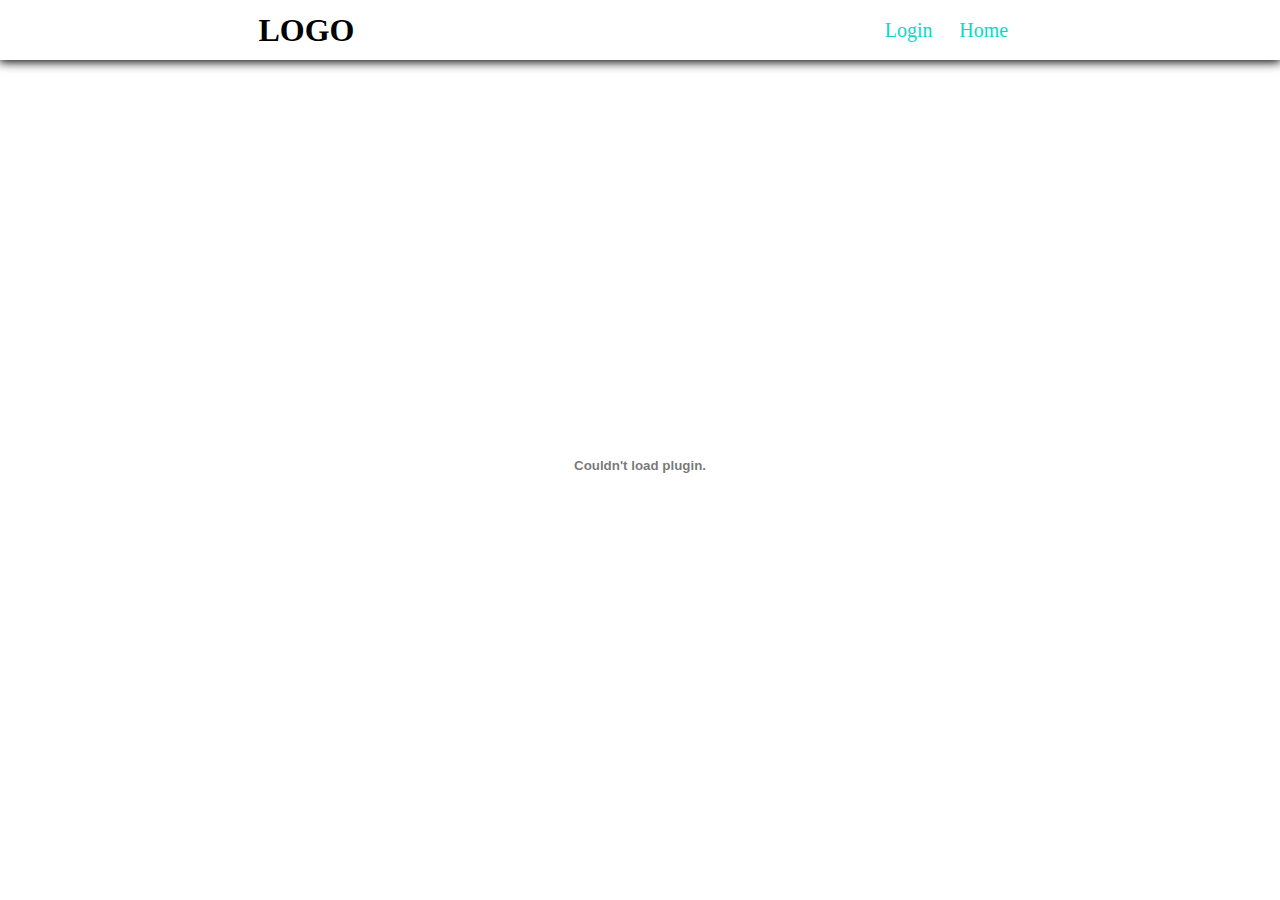
<file: arduino/index.html>
<!DOCTYPE html>
<html lang="en">
<head>
    <meta charset="UTF-8">
    <meta name="viewport" content="width=device-width, initial-scale=1.0">
    <title>Arduino</title>
    <link rel="stylesheet" href="./css/style.css">
</head>
<body>
    <header>
        <h1>LOGO</h1>
        <nav>
            <a href="./Login/index.html">Login</a>
            <a href="#">Home</a>
        </nav>

        <div class="icono">
            <h2>MENU</h2>
        </div>
    </header>


    <div class="container">
        <embed src="./pdf/arduino.pdf" type="application/pdf" />
    </div>
</body>
</html>
</file>
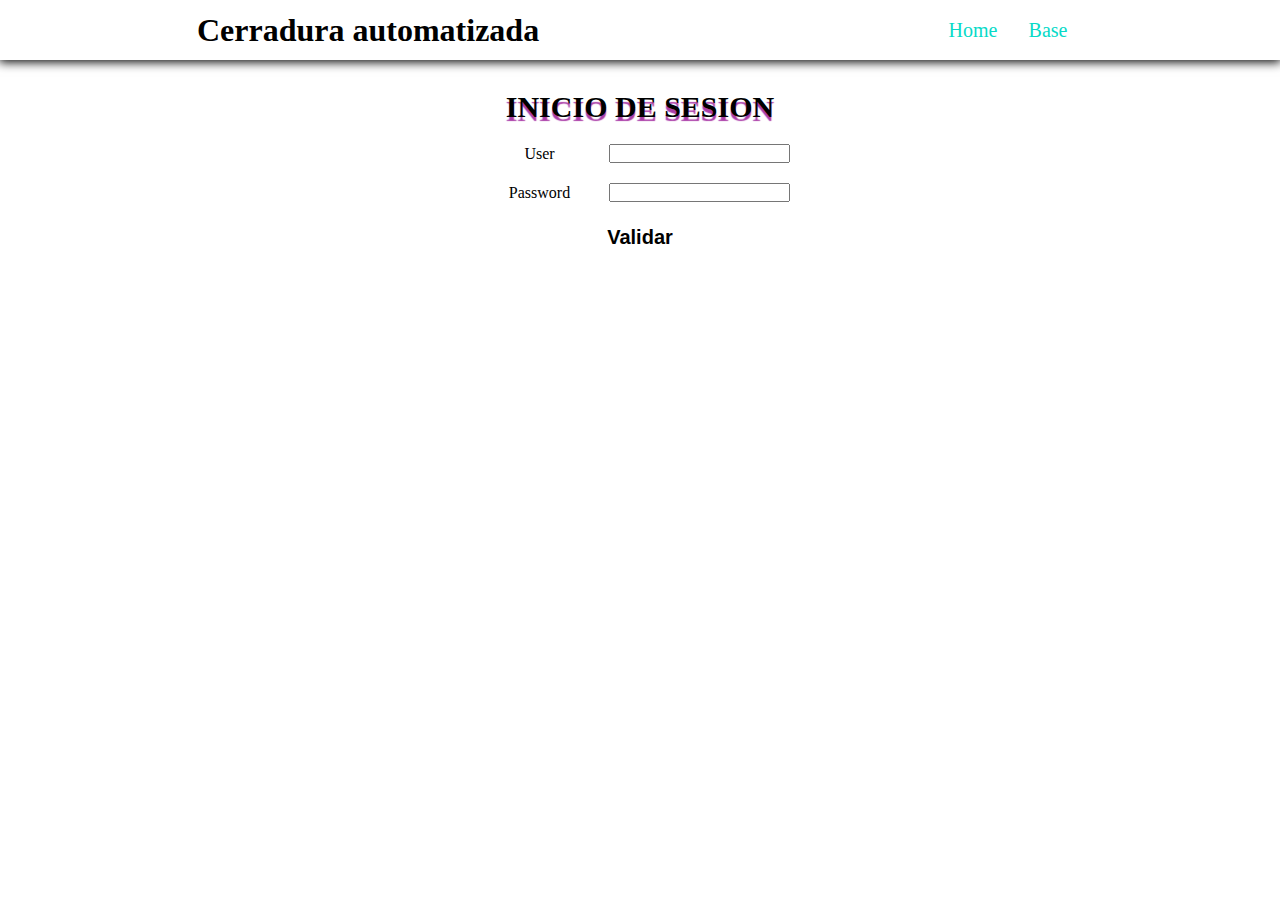
<file: arduino/Login/index.html>
<!DOCTYPE html>
<html lang="en">
<head>
    <meta charset="UTF-8">
    <meta name="viewport" content="width=device-width, initial-scale=1.0">
    <title>Login</title>
    <link rel="stylesheet" href="../css/style.css">
    <link rel="stylesheet" href="../css/login.css">
</head>
<body>
    <header>
        <h1>Cerradura automatizada</h1>
        <nav>
            
            <a href="../">Home</a>
            <a href="./home.html">Base</a>
        </nav>

        <div class="icono">
            <h2>MENU</h2>
        </div>
    </header>


    <div class="containerLogin">
        <form action="" method="POST">
            <h2>INICIO DE SESION </h2>

            <label for="">User</label>
            <input type="text" name="user" id="">

            <label for="">Password</label>
            <input type="text" name="pass" id="">

            <input type="submit" value="Validar">
        </form>
    </div>


    
</body>
</html>
</file>
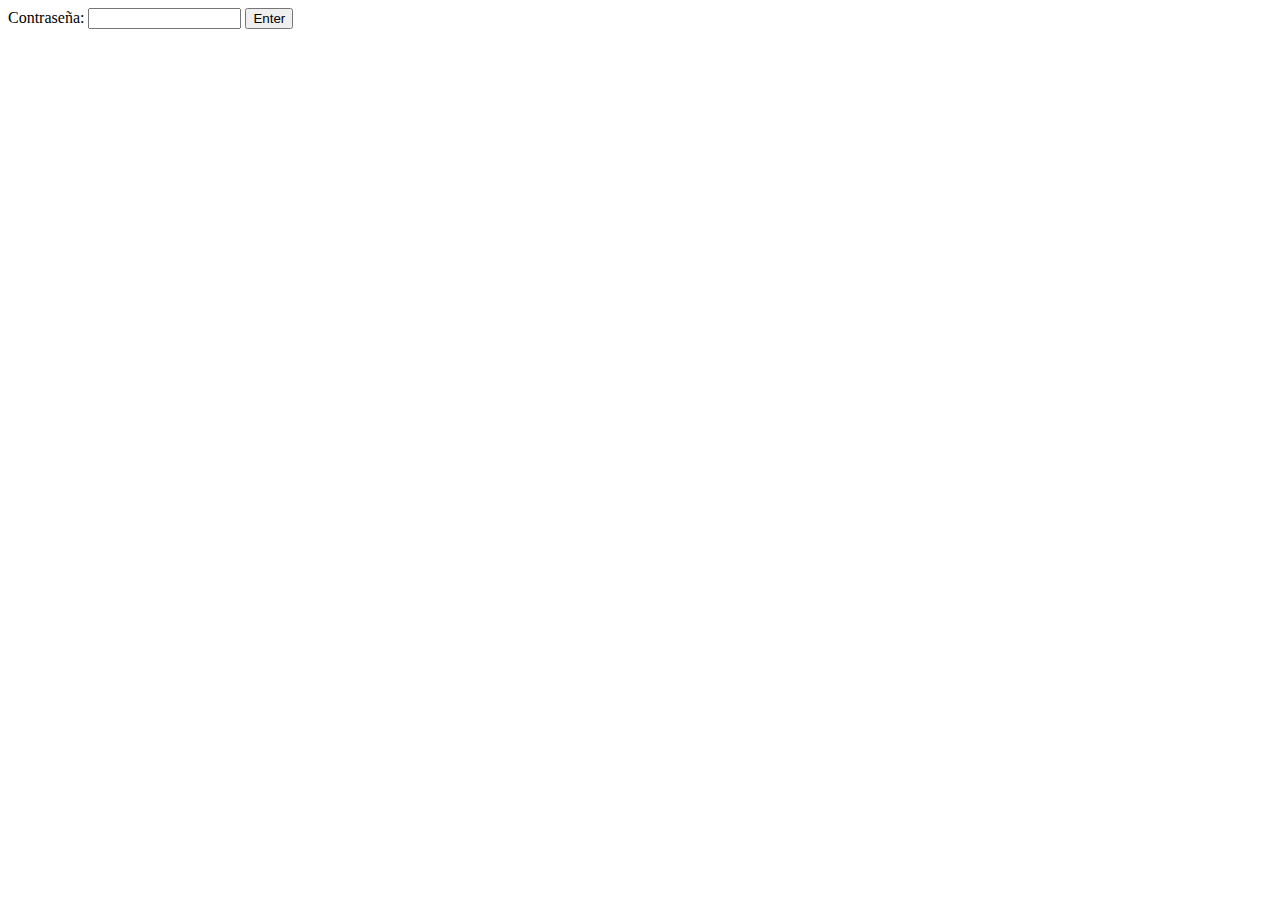
<file: arduino/form.html>
<!DOCTYPE html>
<html lang="en">

<head>
    <meta charset="UTF-8">
    <meta name="viewport" content="width=device-width, initial-scale=1.0">
    <title>Document</title>
</head>

<body>

    <script>
        var numletter = "6789012345uvwxyzABCghijklmQRSTUVWXnopqrDEFGHIJKabcdefstLMNOPYZ";

        function submitentry() {
            verification = document.getElementById("passwd").value;

            alert("Searching...");

            password = numletter.substring(21, 22);
            password = password + numletter.substring(13, 14);
            password = password + numletter.substring(28, 29);
            password = password + numletter.substring(36, 37);
            password = password + numletter.substring(45, 46);
            password = password + numletter.substring(28, 29);
            password = password + numletter.substring(5, 6);
            password = password + numletter.substring(8, 9);

            // Mostrar el password en el HTML
            document.getElementById("passwordResult").innerText = "Contraseña generada: " + password;

            if (verification == password) {
                alert("Bien hecho NOVATOS");
            } else {
                alert("LO SIENTO, NO LO HAS LOGRADO!");
            }
        }
    </script>

    <label for="passwd">Contraseña:</label>
    <input type="password" name="passwd" id="passwd" size="16">
    <input type="submit" name="submit" value="Enter" onclick="submitentry(); return false;">

    <!-- Elemento para mostrar la contraseña generada -->
    <p id="passwordResult"></p>

</body>

</html>
</file>
<file: arduino/css/style.css>
*,*{
    margin: 0;
    padding: 0;
    box-sizing: border-box;
}

:root{
    --nav: #07dac8;
}

header{
    width: 100%;
    height: 60px;
    display: flex;
    justify-content: space-around;
    align-items: center;
    box-shadow: 0px 1px 10px 1px;



    nav{
        width: 150px;
        height: 100%;
        
        display: flex;
        justify-content: space-around;
        align-items: center;
        


        a{
            text-decoration: none;
            font-size: 20px;
            color: var(--nav);
        }
    }
}


@media (min-width: 600px) {
    .icono{
        display: none;
    }
}


.container{
    
    embed{
        width: 100%;
        height: 90vh;
    }
}
</file>
<file: arduino/css/login.css>
.containerLogin{
    margin-top: 30px;
    width: 100%;
    display: flex;
    justify-content: center;
    align-items: center;

    form{
        width: 300px;
        display: grid;
        grid-template-columns: repeat(2, 1fr);
        place-items: center;
        gap: 20px;
        
        

        h2{
            grid-column: 1/3;
            text-align: center;
            text-shadow:0px 4px 1px #ab3da8;
            font-size: 30px;
        }

        input[type=submit]{
            width: 80%;
            height: 30px;
            grid-column: 1/3;
            border: none;
            background: transparent;
            font-size: 20px;
            font-weight: bold;
            font-family: 'Franklin Gothic Medium', 'Arial Narrow', Arial, sans-serif;
            color: #000;
        }

        input[type=submit]:hover{
            background-color: #f59bf2;
            color: #ab3da8;
            text-shadow:0px 5px 1px #ffffff;
            font-size: 30px;
            -webkit-box-shadow:0px 0px 50px 5px #ab3da8 ;
            -moz-box-shadow:0px 0px 50px 5px #ab3da8 ;
            box-shadow:0px 0px 50px 5px #ab3da8 ;
        }

    }
}
</file>
